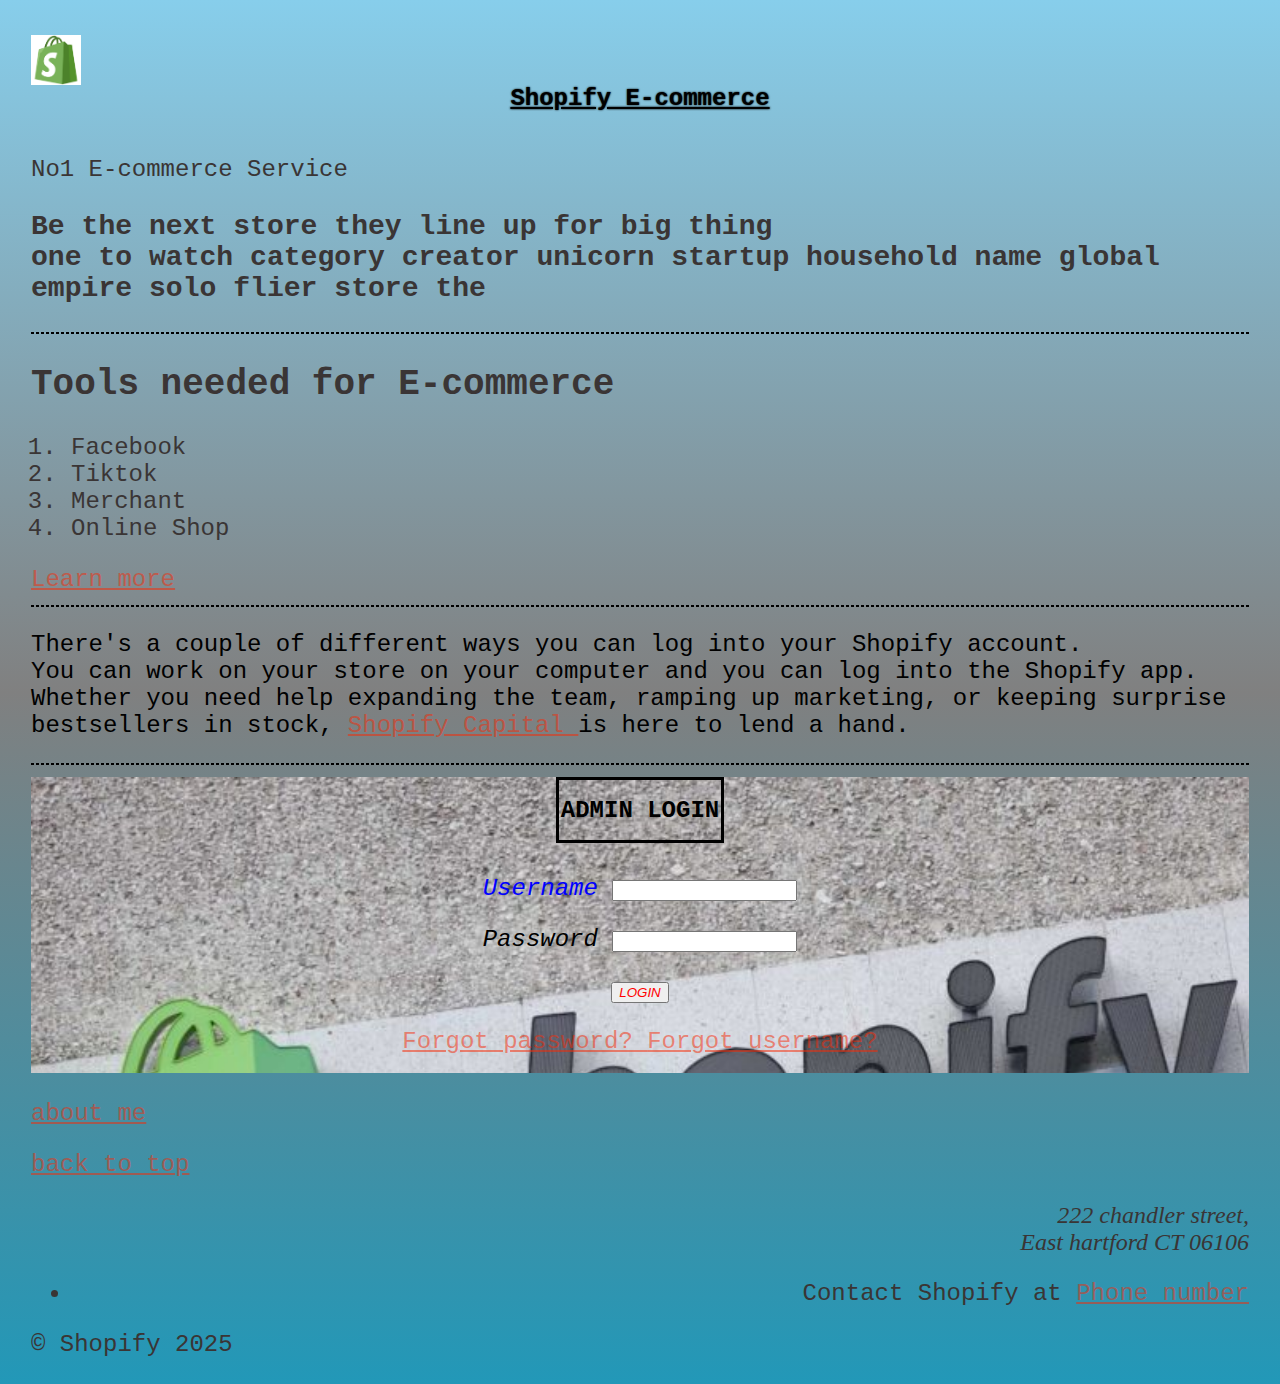
<file: index.html>
<!DOCTYPE html>
<html lang="en">
  <head>
    <meta charset="UTF-8" />
    <meta name="viewport" content="width=device-width, initial-scale=1.0" />
    <title>Youtube tut</title>
    <link rel="icon" href="shopify.png" type="image/x-icon" />
    <link rel="stylesheet" href="style.css" />
  </head>

  <body>
    <fieldset>
      <h1 class="head">
        <img src="shopify.png" width="50" alt="shopify img" />
        <u>Shopify E-commerce</u>
      </h1>
      <br />No1 E-commerce Service
      <h3>
        Be the next store they line up for big thing <br />
        one to watch category creator unicorn startup household name global
        empire solo flier store the
      </h3>
      <hr />
      <h2>Tools needed for E-commerce</h2>
      <nav>
        <ol>
          <li>Facebook</li>
          <li>Tiktok</li>
          <li>Merchant</li>
          <li>Online Shop</li>
        </ol>
      </nav>
      <a href="https://www.shopify.com" title="shopify" target="_blank">
        Learn more
      </a>
      <hr />
      <p>
        There's a couple of different ways you can log into your Shopify
        account.<br />
        You can work on your store on your computer and you can log into the
        Shopify app.<br />
        Whether you need help expanding the team, ramping up marketing, or
        keeping surprise bestsellers in stock,
        <a href="https://www.shopify.com/"> Shopify Capital </a> is here to lend
        a hand.
      </p>
      <hr />
      <form action="https://httpbin.org/get" method="get">
        <fieldset class="reset">
          <legend>
            <h1>ADMIN LOGIN</h1>
          </legend>
          <p class="username">
            <label for="Username"> Username</label>
            <input type="text" name="Username" id="Username" required />
          </p>
          <p class="password">
            <label for="password"> Password</label>
            <input type="password" name="Password" id="password" required />
          </p>
          <p class="login">
            <button
              type="submit"
              formaction="https://httpbin.org/post"
              formmethod="post"
            >
              LOGIN
            </button>
          </p>
          <a
            href="https://accounts.shopify.com/"
            target="_blank"
            >Forgot password?
          </a>
          <a
            href="https://accounts.shopify.com/"
            target="_blank"
            >Forgot username?</a
          >
        </fieldset>
      </form>


      <br />
      <a href="About.html" title="about me" target="_blank"> about me </a>
      <br />
      <p>
        <a href="#"> back to top </a>
      </p>
            <address>
        222 chandler street,<br />
        East hartford CT 06106
      </address>
            <ul class="contact">
        <li>Contact Shopify at <a href="tel+15735756138">Phone number</a></li>
      </ul>
      <footer>&copy; Shopify 2025</footer>
    </fieldset>
  </body>
</html>
</file>
<file: style.css>
p {
    font-size: 20px;
    color: black;
    font-size: x-large;
}

html {
    color: rgb(58, 53, 53);
    font-family: 'Courier New', Courier, monospace;
    background: linear-gradient(skyblue, grey, rgb(34, 152, 184))
}

h1 {
    color: rgb(87, 99, 111);
    font-size: x-large;

}

br {
    color: black;
}

button {
    color: red;
    font-style: italic;
}

address {
    font-family: 'Times New Roman', Times, serif;
    text-align: right;
}

form {
    border: transparent;
    background-image: url(logo.jpg);
    background-size: cover;
    background-attachment: inherit;
    backface-visibility: unset;
}

fieldset {
    border: solid transparent;
}


.username {
    text-align: center;
    font-size: x-large;
    font-style: oblique;
    color: blue;
}

.password {
    text-align: center;
    font-size: x-large;
    font-style: oblique;
}

.login {
    text-align: center;

}

.contact {
    text-align: right;
}

.anc {
    color: aqua;
    display: inline;
    text-decoration-color: transparent;
}

a {
    text-align: center;
    color: rgba(247, 42, 6, 0.521);
}

h1 {
    color: black;
}

legend {
    text-align: center;
    border: solid black;
    font-size: x-large;
    font-variant: small-caps;
}

.head {
    text-align: center;
    text-shadow: 0px 0px 2px black;
    font-size: x-large
}

.reset {
    text-align: center;
}

img {
    animation: cubic-bezier(0.215, 0.610, 0.355, 1);
    animation-duration: 5s;
    display: flex;
}

hr {
    border-color: black;
    border-style: dashed;
}

ol {
    font-size: x-large;
}

body {
    font-size: x-large;
}

nav ul {
    display: inline;
}

.Facebook {
    color: blue;
}
</file>
